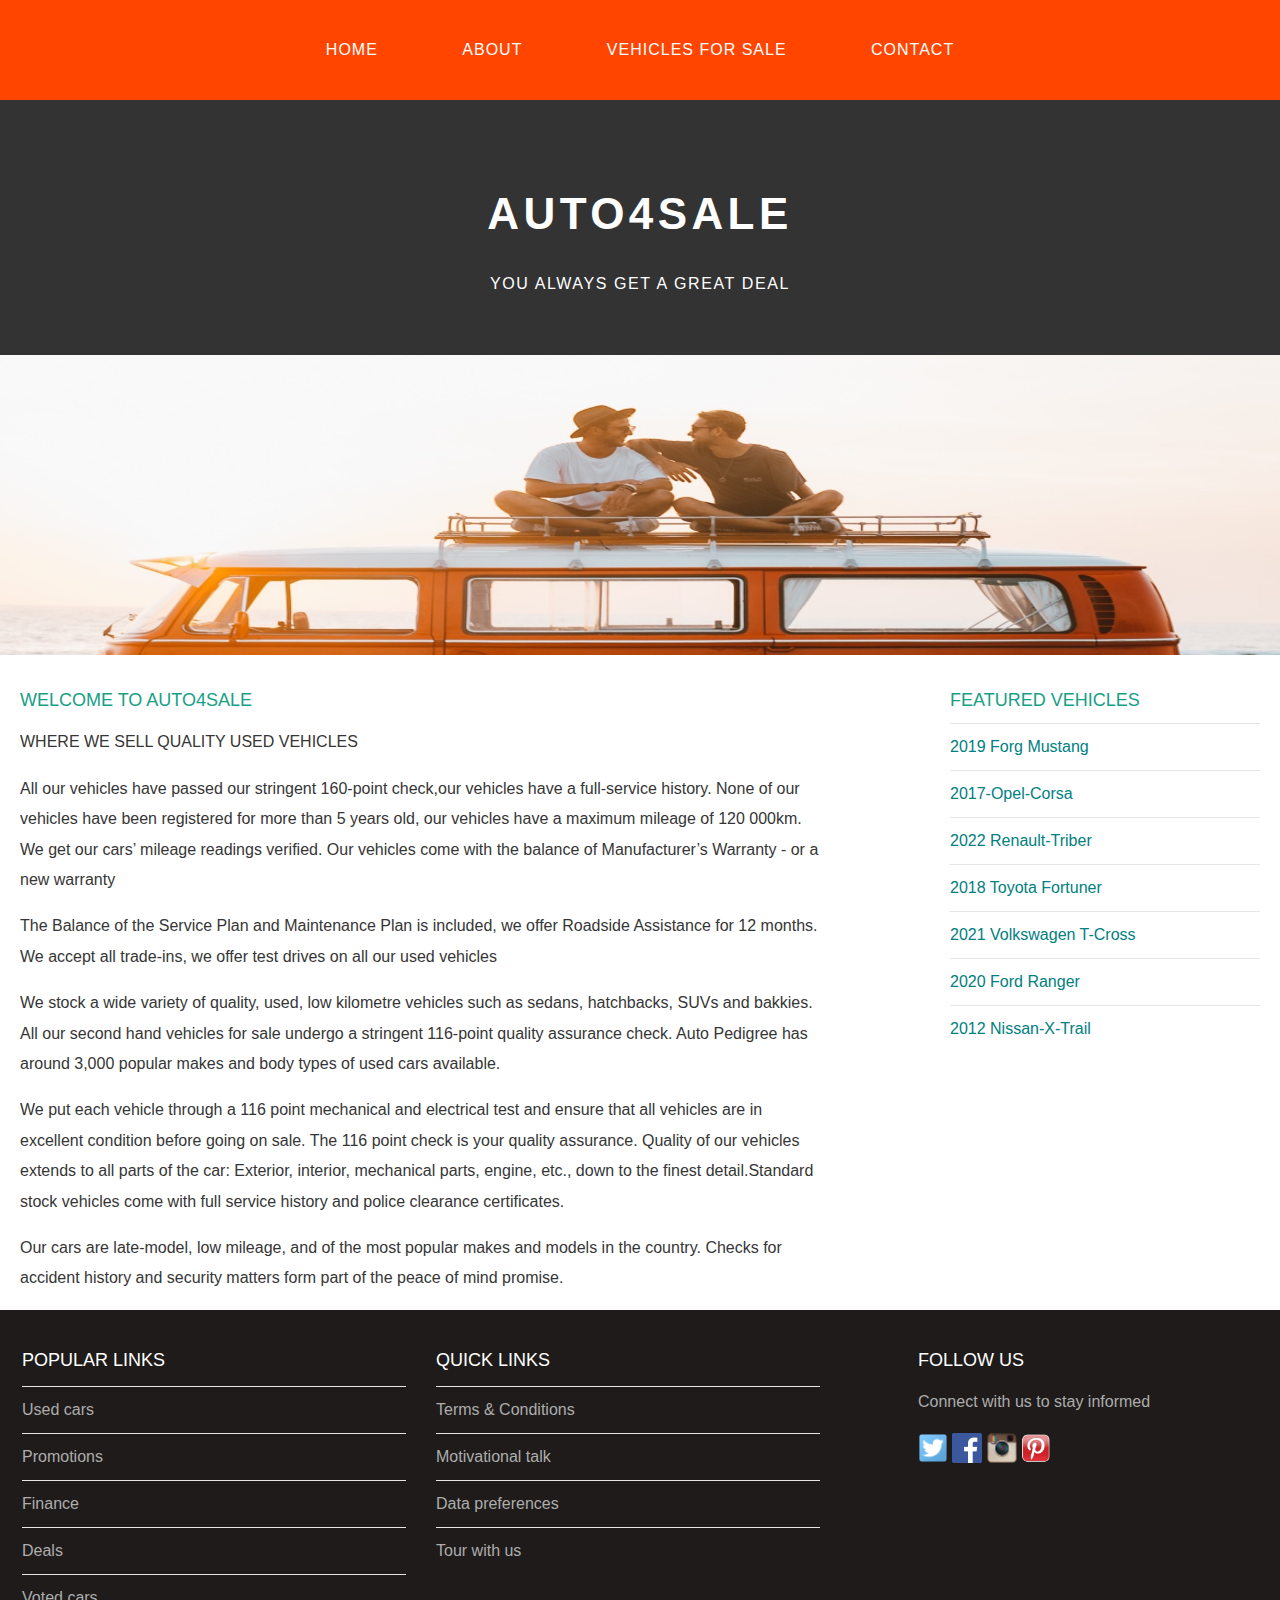
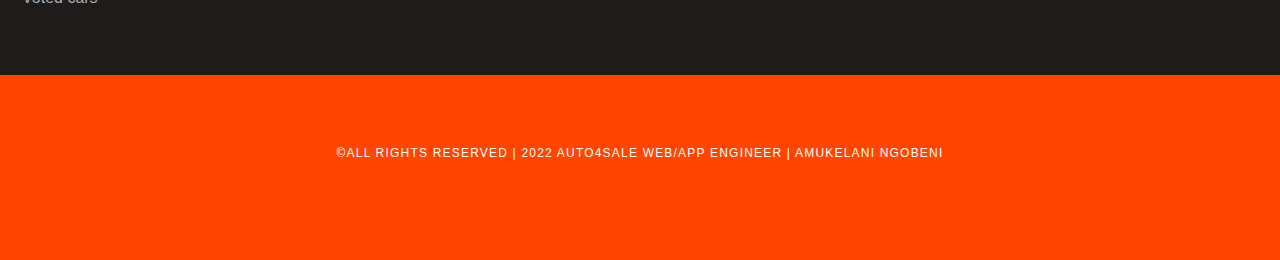
<file: index.html>
<!DOCTYPE html>
<html>
    <head>
        <title>Auto4Sale</title>
        <link rel="stylesheet" href="style.css"/>
    </head>
    
    <body>
        <div id="menu">
            <ul>
                <li><a href="#">Home</a></li>
                <li><a href="about.html">About</a></li>
                <li><a href="vehiclesforsale.html">Vehicles For Sale</a></li>
                <li><a href="contact.html">Contact</a></li>
            </ul>
        </div>

        <div id="header">
            <h1>AUTO4SALE</h1>
            <P>YOU ALWAYS GET A GREAT DEAL</P>
        </div>
        <div id="banner">
            <img src="images/banner-cars-for-sale.jpg"/>
        </div>

        <div id="page">
            <div id="content">
                <h2>Welcome to Auto4Sale</h2>
                <p>WHERE WE SELL QUALITY USED VEHICLES</p>
                <p>All our vehicles have passed our stringent 160-point check,our vehicles have a full-service history. None of our vehicles have been registered for more than 5 years old, our vehicles have a maximum mileage of 120 000km. We get our cars’ mileage readings verified. Our vehicles come with the balance of Manufacturer’s Warranty - or a new warranty</p>
                <p>The Balance of the Service Plan and Maintenance Plan is included, we offer Roadside Assistance for 12 months. We accept all trade-ins, we offer test drives on all our used vehicles</p>
                <p>We stock a wide variety of quality, used, low kilometre vehicles such as sedans, hatchbacks, SUVs and bakkies. All our second hand vehicles for sale undergo a stringent 116-point quality assurance check. Auto Pedigree has around 3,000 popular makes and body types of used cars available.</p>
                <p>We put each vehicle through a 116 point mechanical and electrical test and ensure that all vehicles are in excellent condition before going on sale. The 116 point check is your quality assurance. Quality of our vehicles extends to all parts of the car: Exterior, interior, mechanical parts, engine, etc., down to the finest detail.Standard stock vehicles come with full service history and police clearance certificates.</p>
                <p>Our cars are late-model, low mileage, and of the most popular makes and models in the country. Checks for accident history and security matters form part of the peace of mind promise.</p>
            </div>
            <div id="sidebar">
                <h2>Featured Vehicles</h2>
                <ul class="styled">
                    <li><a href="#">2019 Forg Mustang</a></li>
                    <li><a href="#">2017-Opel-Corsa</a></li>
                    <li><a href="#">2022 Renault-Triber</a></li>
                    <li><a href="#">2018 Toyota Fortuner</a></li>
                    <li><a href="#">2021 Volkswagen T-Cross</a></li>
                    <li><a href="#">2020 Ford Ranger</a></li>
                    <li><a href="#">2012 Nissan-X-Trail</a></li>
                </ul>
            </div>
        </div>

        <div id="footer">
            <div id="box1">
                <h2>Popular Links</h2>
                <ul class="styled">
                    <li><a href="#">Used cars</a></li>
                    <li><a href="#">Promotions</a></li>
                    <li><a href="#">Finance</a></li>
                    <li><a href="#">Deals</a></li>
                    <li><a href="#">Voted cars</a></li>
                </ul>
            </div>

            <div id="box2">
                <h2>Quick Links</h2>
                <ul class="styled">
                    <li><a href="#">Terms & Conditions</a></li>
                    <li><a href="#">Motivational talk</a></li>
                    <li><a href="#">Data preferences</a></li>
                    <li><a href="#">Tour with us</a></li>
                </ul>
            </div>

            <div id="box3">
                <h2>Follow Us</h2>
                <p>Connect with us to stay informed</p>
                <a href="#"><img src="images/twitter.png" height="30"/></a>
                <a href="#"><img src="images/facebook.png" height="30"/></a>
                <a href="#"><img src="images/instagram.png" height="30"/></a>
                <a href="#"><img src="images/pinterest.png" height="30"/></a>
                </ul>
            </div>
        </div>
        <div id="copyright">
            <p>&copy;All Rights Reserved | 2022 Auto4Sale Web/App Engineer | Amukelani Ngobeni</p>
        </div>
    </body>
</html>
</file>
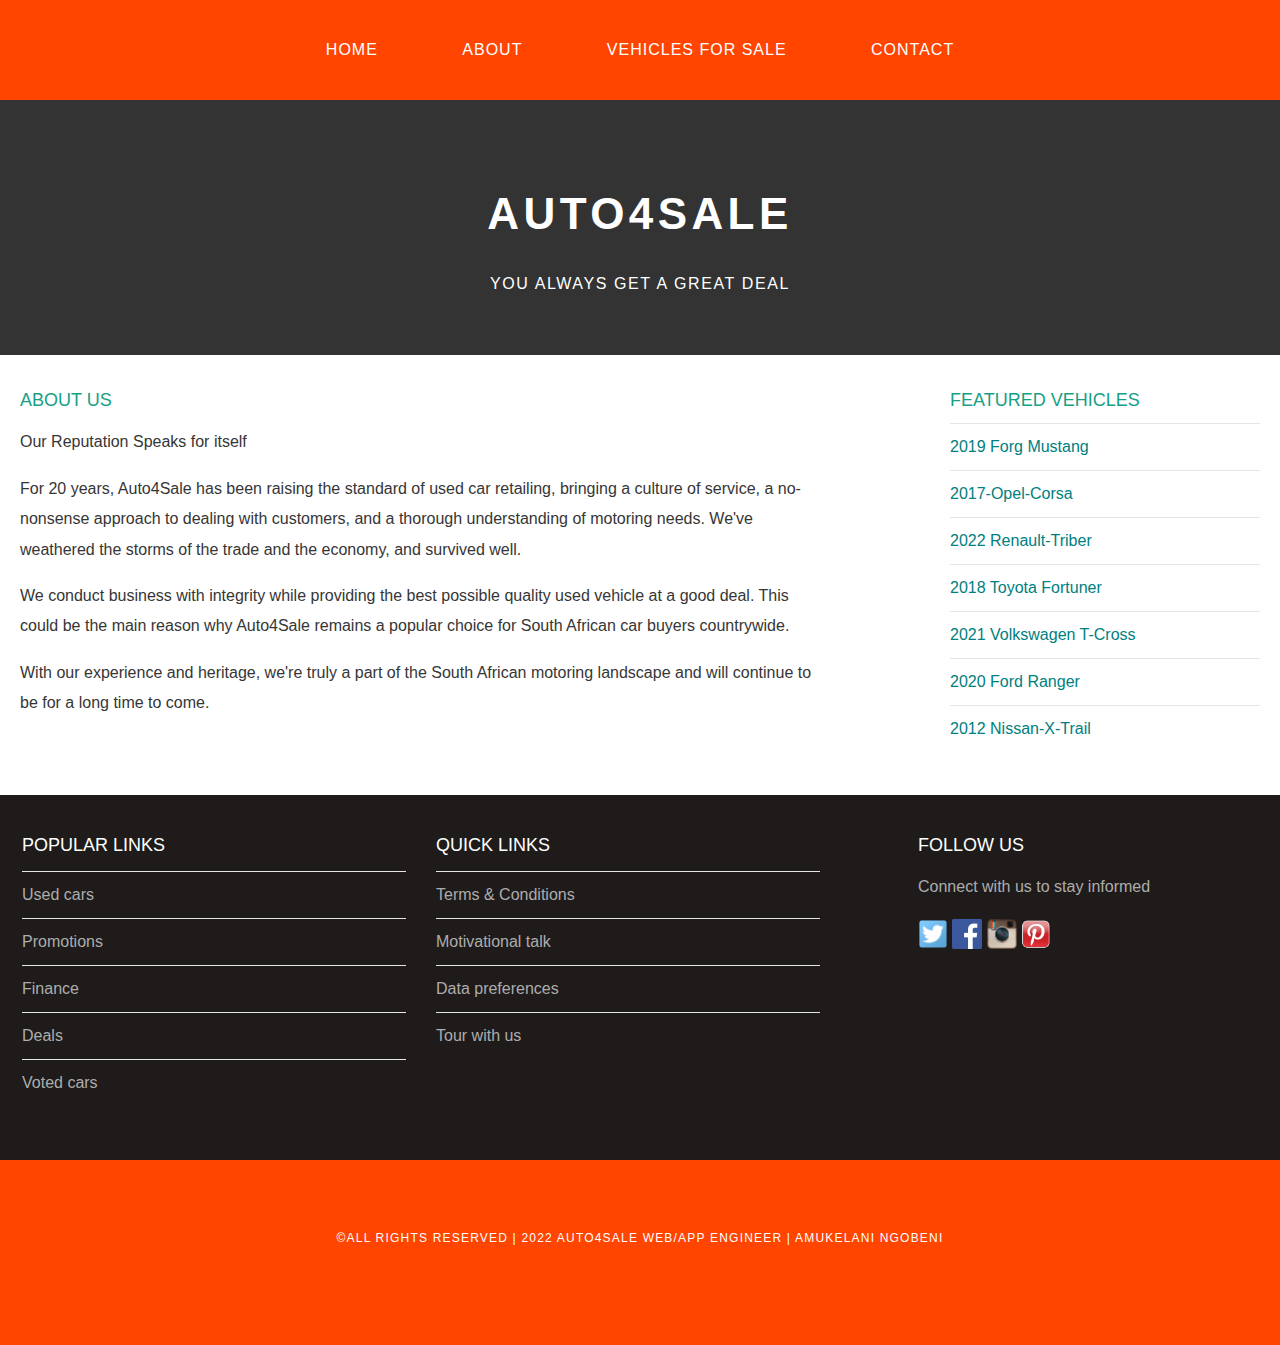
<file: about.html>
<!DOCTYPE html>
<html>
    <head>
        <title>Auto4Sale</title>
        <link rel="stylesheet" href="style.css"/>
    </head>
    
    <body>
        <div id="menu">
            <ul>
                <li><a href="index.html">Home</a></li>
                <li><a href="#">About</a></li>
                <li><a href="vehiclesforsale.html">Vehicles For Sale</a></li>
                <li><a href="contact.html">Contact</a></li>
            </ul>
        </div>

        <div id="header">
            <h1>AUTO4SALE</h1>
            <P>YOU ALWAYS GET A GREAT DEAL</P>
        </div>

        <div id="page">
            <div id="content">
                <h2>About Us</h2>
                <p>Our Reputation Speaks for itself</p>
                <p>For 20 years, Auto4Sale has been raising the standard of used car retailing, bringing a culture of service, a no-nonsense approach to dealing with customers, and a thorough understanding of motoring needs. We've weathered the storms of the trade and the economy, and survived well.</p>
                <p>We conduct business with integrity while providing the best possible quality used vehicle at a good deal. This could be the main reason why Auto4Sale remains a popular choice for South African car buyers countrywide.</p>
                <p>With our experience and heritage, we're truly a part of the South African motoring landscape and will continue to be for a long time to come.</p>
            </div>
            <div id="sidebar">
                <h2>Featured Vehicles</h2>
                <ul class="styled">
                    <li><a href="#">2019 Forg Mustang</a></li>
                    <li><a href="#">2017-Opel-Corsa</a></li>
                    <li><a href="#">2022 Renault-Triber</a></li>
                    <li><a href="#">2018 Toyota Fortuner</a></li>
                    <li><a href="#">2021 Volkswagen T-Cross</a></li>
                    <li><a href="#">2020 Ford Ranger</a></li>
                    <li><a href="#">2012 Nissan-X-Trail</a></li>
                </ul>
            </div>
        </div>

        <div id="footer">
            <div id="box1">
                <h2>Popular Links</h2>
                <ul class="styled">
                    <li><a href="#">Used cars</a></li>
                    <li><a href="#">Promotions</a></li>
                    <li><a href="#">Finance</a></li>
                    <li><a href="#">Deals</a></li>
                    <li><a href="#">Voted cars</a></li>
                </ul>
            </div>

            <div id="box2">
                <h2>Quick Links</h2>
                <ul class="styled">
                    <li><a href="#">Terms & Conditions</a></li>
                    <li><a href="#">Motivational talk</a></li>
                    <li><a href="#">Data preferences</a></li>
                    <li><a href="#">Tour with us</a></li>
                </ul>
            </div>

            <div id="box3">
                <h2>Follow Us</h2>
                <p>Connect with us to stay informed</p>
                <a href="#"><img src="images/twitter.png" height="30"/></a>
                <a href="#"><img src="images/facebook.png" height="30"/></a>
                <a href="#"><img src="images/instagram.png" height="30"/></a>
                <a href="#"><img src="images/pinterest.png" height="30"/></a>
                </ul>
            </div>
        </div>
        <div id="copyright">
            <p>&copy;All Rights Reserved | 2022 Auto4Sale Web/App Engineer | Amukelani Ngobeni</p>
        </div>
    </body>
</html>
</file>
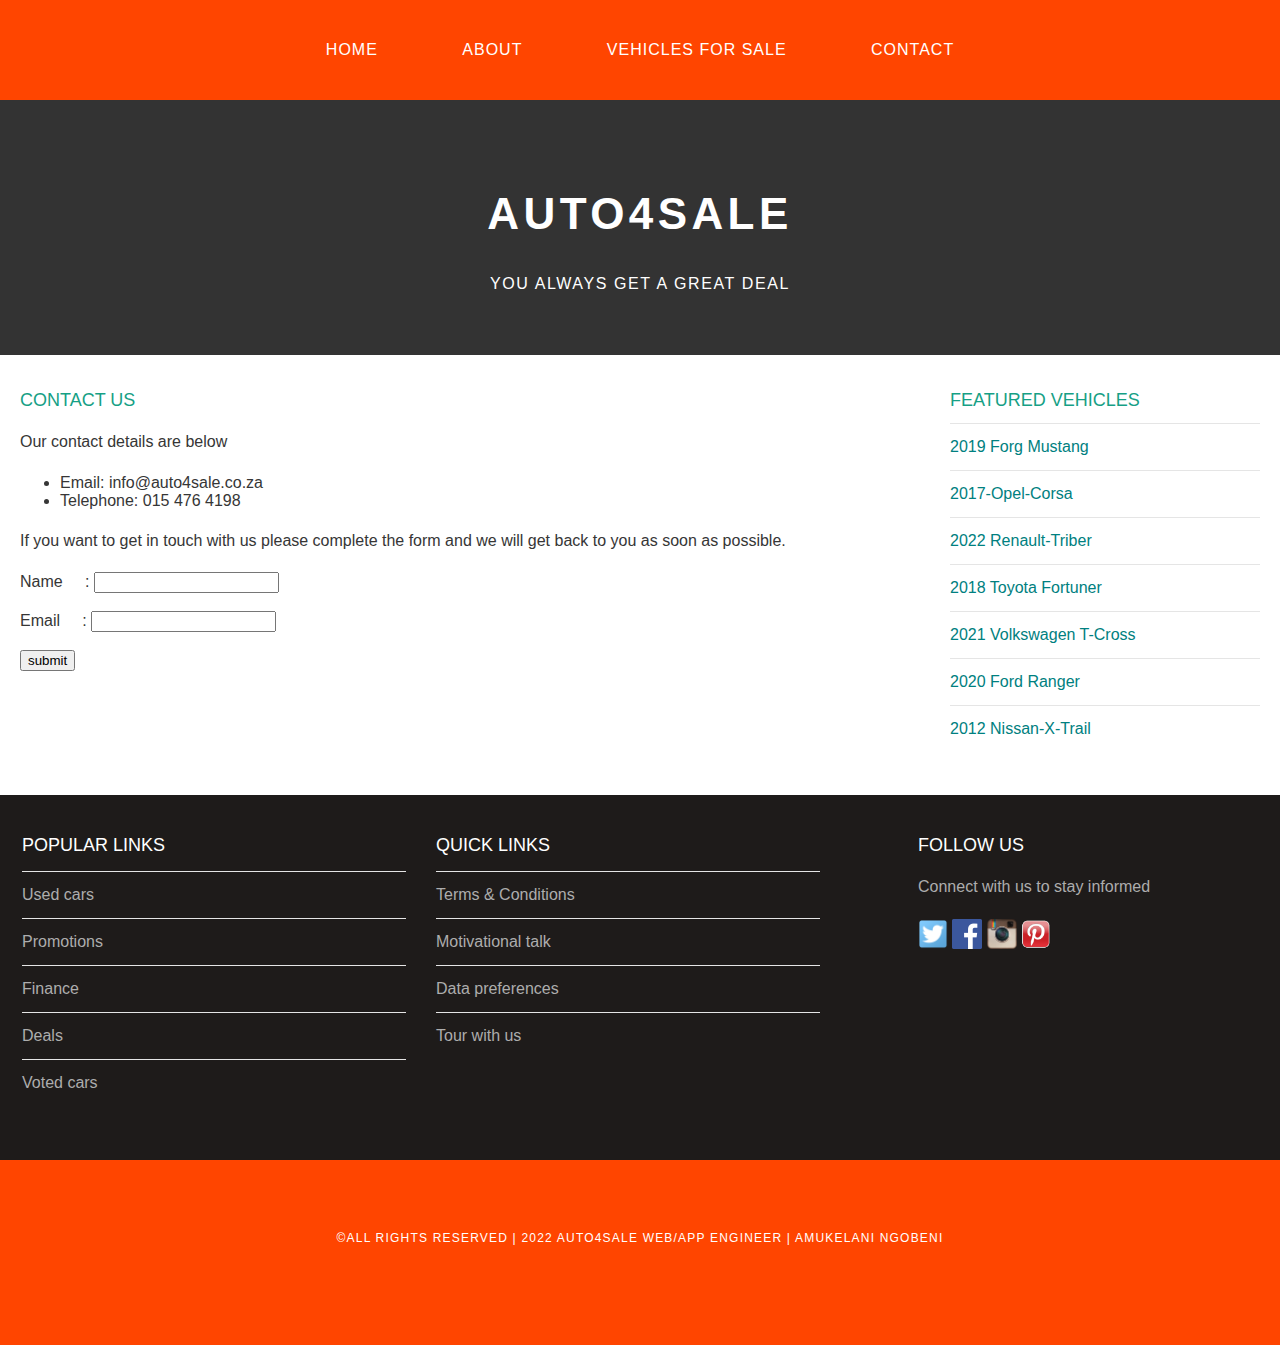
<file: contact.html>
<!DOCTYPE html>
<html>
    <head>
        <title>Auto4Sale</title>
        <link rel="stylesheet" href="style.css"/>
    </head>
    
    <body>
        <div id="menu">
            <ul>
                <li><a href="index.html">Home</a></li>
                <li><a href="about.html">About</a></li>
                <li><a href="vehiclesforsale.html">Vehicles For Sale</a></li>
                <li><a href="#">Contact</a></li>
            </ul>
        </div>

        <div id="header">
            <h1>AUTO4SALE</h1>
            <P>YOU ALWAYS GET A GREAT DEAL</P>
        </div>

        <div id="page">

            <div id="content">
                <h2>Contact Us</h2>
                <p>Our contact details are below</p>
                <ul class="style1">
                    <li>Email: info@auto4sale.co.za</li>
                    <li>Telephone: 015 476 4198</li>
                </ul>
                <p>If you want to get in touch with us please complete the form and we will get back to you as soon as possible.</p>
                <form>
                    Name&nbsp;&nbsp;&nbsp;&nbsp;&nbsp;: <input type="text" /><br/><br/>
                    Email&nbsp;&nbsp;&nbsp;&nbsp;&nbsp;: <input type="email" /><br/><br/>
                    <input type="submit" value="submit"/>
                </form>
            </div>
            <div id="sidebar">
                <h2>Featured Vehicles</h2>
                <ul class="styled">
                    <li><a href="#">2019 Forg Mustang</a></li>
                    <li><a href="#">2017-Opel-Corsa</a></li>
                    <li><a href="#">2022 Renault-Triber</a></li>
                    <li><a href="#">2018 Toyota Fortuner</a></li>
                    <li><a href="#">2021 Volkswagen T-Cross</a></li>
                    <li><a href="#">2020 Ford Ranger</a></li>
                    <li><a href="#">2012 Nissan-X-Trail</a></li>
                </ul>
            </div>
        </div>

        <div id="footer">
            <div id="box1">
                <h2>Popular Links</h2>
                <ul class="styled">
                    <li><a href="#">Used cars</a></li>
                    <li><a href="#">Promotions</a></li>
                    <li><a href="#">Finance</a></li>
                    <li><a href="#">Deals</a></li>
                    <li><a href="#">Voted cars</a></li>
                </ul>
            </div>

            <div id="box2">
                <h2>Quick Links</h2>
                <ul class="styled">
                    <li><a href="#">Terms & Conditions</a></li>
                    <li><a href="#">Motivational talk</a></li>
                    <li><a href="#">Data preferences</a></li>
                    <li><a href="#">Tour with us</a></li>
                </ul>
            </div>

            <div id="box3">
                <h2>Follow Us</h2>
                <p>Connect with us to stay informed</p>
                <a href="#"><img src="images/twitter.png" height="30"/></a>
                <a href="#"><img src="images/facebook.png" height="30"/></a>
                <a href="#"><img src="images/instagram.png" height="30"/></a>
                <a href="#"><img src="images/pinterest.png" height="30"/></a>
                </ul>
            </div>
        </div>
        <div id="copyright">
            <p>&copy;All Rights Reserved | 2022 Auto4Sale Web/App Engineer | Amukelani Ngobeni</p>
        </div>
    </body>
</html>
</file>
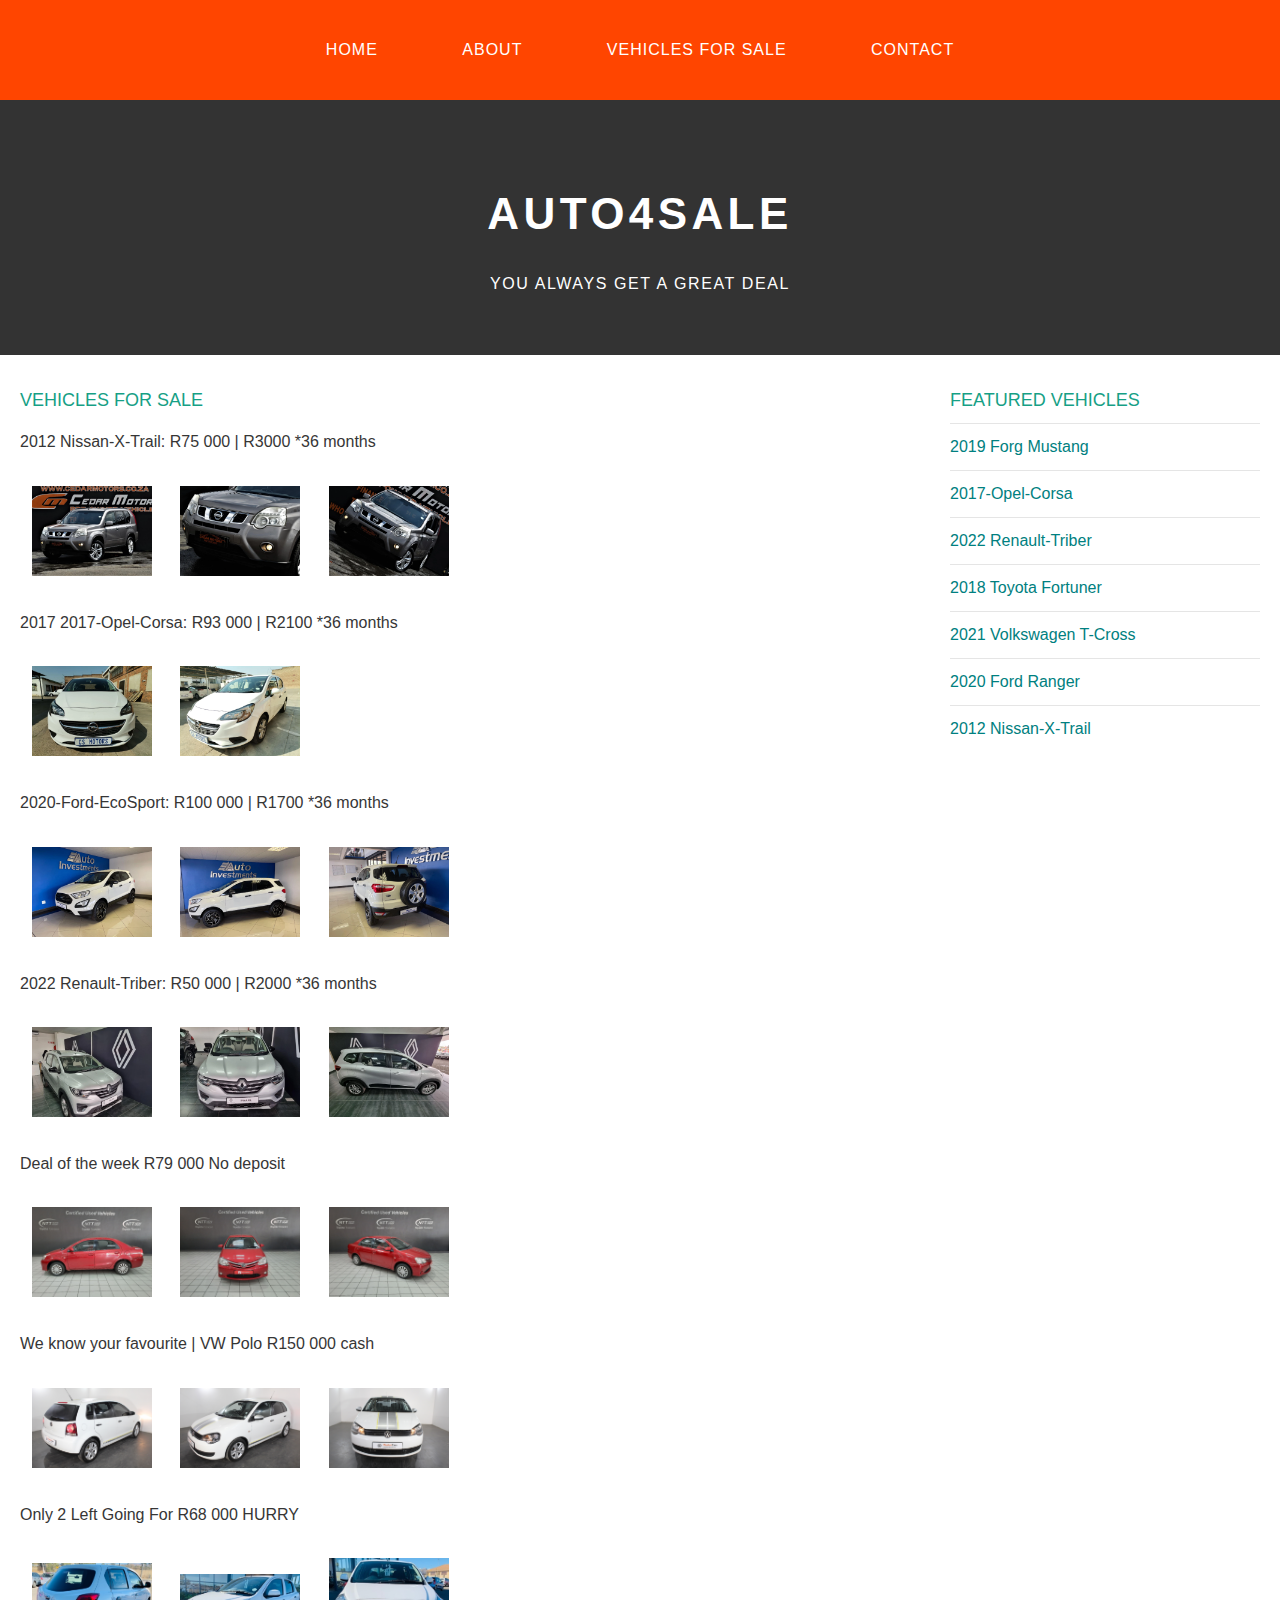
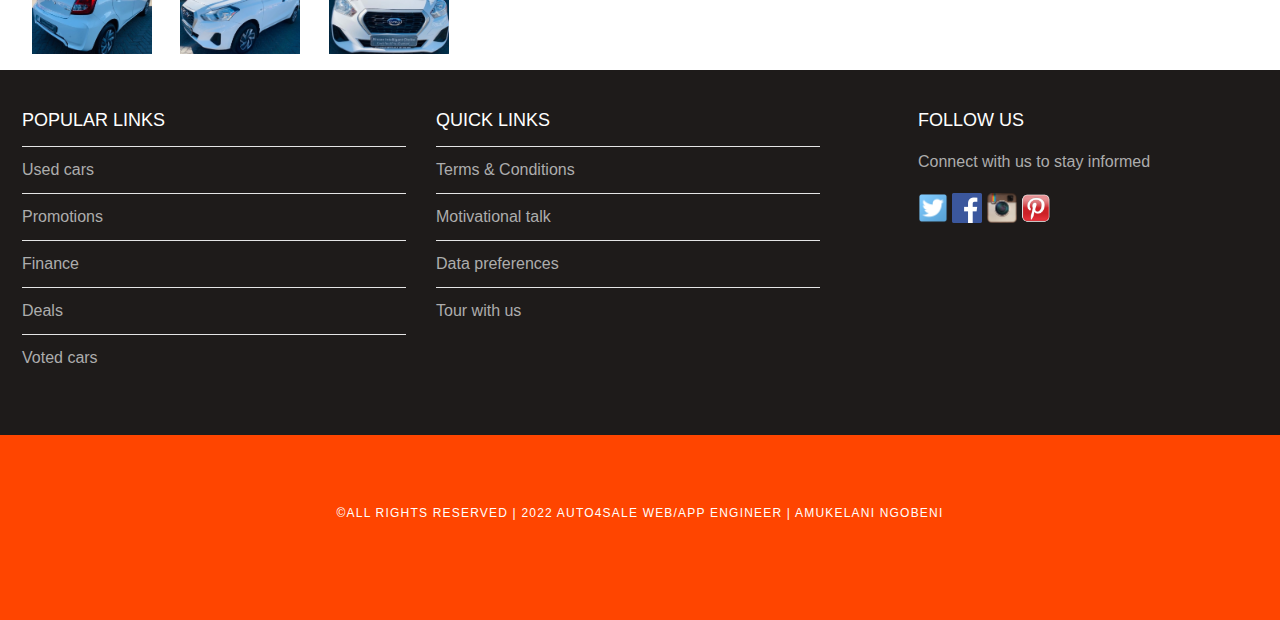
<file: vehiclesforsale.html>
<!DOCTYPE html>
<html>
    <head>
        <title>Auto4Sale</title>
        <link rel="stylesheet" href="style.css"/>
    </head>
    
    <body>
        <div id="menu">
            <ul>
                <li><a href="index.html">Home</a></li>
                <li><a href="about.html">About</a></li>
                <li><a href="#">Vehicles For Sale</a></li>
                <li><a href="contact.html">Contact</a></li>
            </ul>
        </div>

        <div id="header">
            <h1>AUTO4SALE</h1>
            <P>YOU ALWAYS GET A GREAT DEAL</P>
        </div>

        <div id="page">
            <div id="content">
                <h2>Vehicles For Sale</h2>
                <div id="gallery">
                    <p>2012 Nissan-X-Trail: R75 000 | R3000 *36 months</p>
                    <img src="images/2012-Nissan-X-Trail-1.webp"/>
                    <img src="images/2012-Nissan-X-Trail-2.webp"/>
                    <img src="images/2012-Nissan-X-Trail-3.webp"/>
                    <p>2017 2017-Opel-Corsa: R93 000 | R2100 *36 months</p>
                    <img src="images/2017-Opel-Corsa-1.webp"/>
                    <img src="images/2017-Opel-Corsa-2.webp"/>
                    <p>2020-Ford-EcoSport: R100 000 | R1700 *36 months</p>
                    <img src="images/2020-Ford-EcoSport-1.webp"/>
                    <img src="images/2020-Ford-EcoSport-2.webp"/>
                    <img src="images/2020-Ford-EcoSport-3.webp"/>
                    <p>2022 Renault-Triber: R50 000 | R2000 *36 months</p>
                    <img src="images/2022-Renault-Triber-1.webp"/>
                    <img src="images/2022-Renault-Triber-2.webp"/>
                    <img src="images/2022-Renault-Triber-3.webp"/>
                    <p>Deal of the week R79 000 No deposit</p>
                    <img src="images/Toyota .jpg"/>
                    <img src="images/Toyota 1.jpg"/>
                    <img src="images/Toyota 3.jpg"/>
                    <p>We know your favourite | VW Polo R150 000 cash</p>
                    <img src="images/Polo.jpg"/>
                    <img src="images/Polo1.jpg"/>
                    <img src="images/Polo3.jpg"/>
                    <p>Only 2 Left Going For R68 000 HURRY</p>
                    <img src="images/Datsun.jpeg"/>
                    <img src="images/Datsun1.jpeg"/>
                    <img src="images/Datsun3.jpeg"/>
                </div>
            </div>
            <div id="sidebar">
                <h2>Featured Vehicles</h2>
                <ul class="styled">
                    <li><a href="#">2019 Forg Mustang</a></li>
                    <li><a href="#">2017-Opel-Corsa</a></li>
                    <li><a href="#">2022 Renault-Triber</a></li>
                    <li><a href="#">2018 Toyota Fortuner</a></li>
                    <li><a href="#">2021 Volkswagen T-Cross</a></li>
                    <li><a href="#">2020 Ford Ranger</a></li>
                    <li><a href="#">2012 Nissan-X-Trail</a></li>
                </ul>
            </div>
        </div>

        <div id="footer">
            <div id="box1">
                <h2>Popular Links</h2>
                <ul class="styled">
                    <li><a href="#">Used cars</a></li>
                    <li><a href="#">Promotions</a></li>
                    <li><a href="#">Finance</a></li>
                    <li><a href="#">Deals</a></li>
                    <li><a href="#">Voted cars</a></li>
                </ul>
            </div>

            <div id="box2">
                <h2>Quick Links</h2>
                <ul class="styled">
                    <li><a href="#">Terms & Conditions</a></li>
                    <li><a href="#">Motivational talk</a></li>
                    <li><a href="#">Data preferences</a></li>
                    <li><a href="#">Tour with us</a></li>
                </ul>
            </div>

            <div id="box3">
                <h2>Follow Us</h2>
                <p>Connect with us to stay informed</p>
                <a href="#"><img src="images/twitter.png" height="30"/></a>
                <a href="#"><img src="images/facebook.png" height="30"/></a>
                <a href="#"><img src="images/instagram.png" height="30"/></a>
                <a href="#"><img src="images/pinterest.png" height="30"/></a>
                </ul>
            </div>
        </div>
        <div id="copyright">
            <p>&copy;All Rights Reserved | 2022 Auto4Sale Web/App Engineer | Amukelani Ngobeni</p>
        </div>
    </body>
</html>
</file>
<file: style.css>
/* ************************************************************************************ */
/* Universal styles                                                                     */
/* ************************************************************************************ */
body{
    margin: 0;
    padding: 0;
    background-color: white;
    font-family: 'Raleway', sans-serif;
    font-size: 16px;
    font-weight: 400;
    color: #363636;
}

p{
    line-height: 190%;
}

a{
    text-decoration: none;
    color: teal
}

/* ************************************************************************************ */
/* Menu                                                                                 */
/* ************************************************************************************ */

#menu{
    background-color: orangered;
    height: 100px
}

#menu ul{
    margin: 0;
    padding: 0;
    list-style-type: none;
    text-align: center;
}

#menu li{
    display: inline-block;
}

#menu a{
    letter-spacing: 1px;
    text-decoration: none;
    text-align: center;
    text-transform: uppercase;
    font-size: 16px;
    line-height: 100px;
    color: #ffffff;
    
    padding: 0 40px;
    border: none;
    display: block;
}

#menu a:hover{
    background-color: #1abc9c;
}

/* ************************************************************************************ */
/* HEADER                                                                               */
/* ************************************************************************************ */

#header{
    padding: 60px 0px 40px 0;
    background-color: #333333;
    text-align: center;
}

#header h1{
    letter-spacing: 0.1em;
    font-size: 44px;
    color: #ffffff;
}

#header p{
    letter-spacing: 0.1em;
    color: #ffffff;
}


/* ************************************************************************************ */
/* BANNER                                                                               */
/* ************************************************************************************ */

#banner{
    height: 300px;
}

#banner img{
    width: 100%;
    height: 300px;
}


/* ************************************************************************************ */
/* Page                                                                                 */
/* ************************************************************************************ */

#page{
    min-height: 400px;
    padding: 20px;
}

#page h2{
    margin-bottom: 12px;
    text-transform: uppercase;
    font-weight: 400;
    font-size: 18px;
    color: #16a085;
}

/* CONTENT */

#content{
    float: left;
    width: 65%;
}

/* SIDEBAR */

#sidebar{
    float: right;
    width: 25%;
}

/* Lists */

ul.styled{
    margin: 0;
    padding: 0;
    list-style-type: none;
}

ul.styled li{
    border-top: solid 1px #e5e5e5;
    padding: 14px 0px;
}


/* ************************************************************************************ */
/* Footer                                                                               */
/* ************************************************************************************ */

#footer{
    width: 100%;
    height: 340px;
    background-color: #1e1b1a;
    padding-top: 25px;
    padding-left: 22px;
    clear: both;
}

#footer h2{
    font-size: 18px;
    font-weight: 400;
    text-transform: uppercase;
    color: #ffffff;
}

#footer p{
    color: #adadad;
}

#footer a{
    color: #adadad;
}

#box1{
    float: left;
    width: 30%;
    padding-right: 30px;
}

#box2{
    float: left;
    width: 30%;
    padding-right: 30px;
}

#box3{
    float: right;
    width: 30%;
    padding-left: 30px;
}

/* ************************************************************************************ */
/* Copyright                                                                            */
/* ************************************************************************************ */

#copyright{
    width: 100%;
    height: 130px;
    text-align: center;
    background-color: orangered;
    padding-top: 55px;
    clear: both;
}

#copyright p{
    font-size: 12px;
    letter-spacing: 00.1em;
    text-transform: uppercase;
    color: #ffffff;
}

/* ************************************************************************************ */
/* Gllery                                                                               */
/* ************************************************************************************ */

#gallery img{
    width: 120px;
    margin: 12px;
    -moz-transition: -moz-transform 0.5s ease-in;
    -webkit-transition: -webkit-transform 0.5s ease-in;
    -o-transition: -o-transform 0.5s ease-in;
}

#gallery img:hover{
    -moz-transform: scale(3);
    -webkit-transform: scale(3);
    -o-transform: scale(3);
}
</file>
